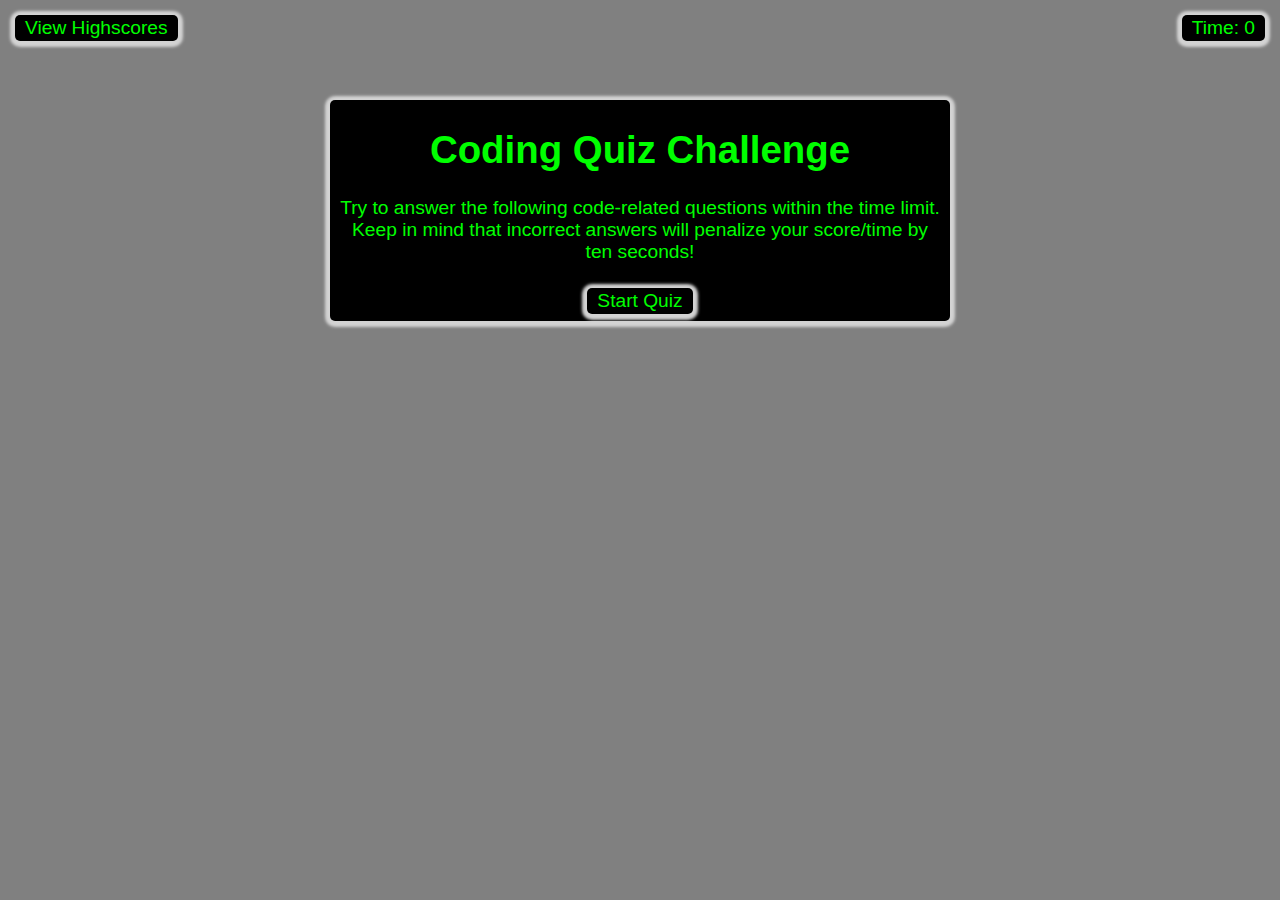
<file: index.html>
<!DOCTYPE html>
<html lang="en">

<head>
	<meta charset="UTF-8">
	<meta http-equiv="X-UA-Compatible" content="IE=edge">
	<meta name="viewport" content="width=device-width, initial-scale=1.0">
	<link rel="stylesheet" href="./assets/css/style.css">
	<title>Coding Quiz</title>
</head>

<body>
    <div class="scores"><a href="highscores.html">View Highscores</a></div>

    <div class="timer">Time: <span id="time">0</span></div>

    <div class="wrapper">
      <div id="start" class="start">
        <h1>Coding Quiz Challenge</h1>
        <p>
          Try to answer the following code-related questions within the time
          limit. Keep in mind that incorrect answers will penalize your
          score/time by ten seconds!
        </p>
        <button id="start">Start Quiz</button>
      </div>

      <div id="questions" class="hide">
        <h2 id="question-title"></h2>
        <div id="choices" class="choices"></div>
      </div>

      <div id="end" class="hide">
        <h2>All done!</h2>
        <p>Your final score is <span id="final-score"></span>.</p>
        <p>
          Enter initials: <input type="text" id="initials" max="3" />
          <button id="submit">Submit</button>
        </p>
      </div>

      <div id="feedback" class="feedback hide"></div>
    </div>

    <script src="./assets/js/questions.js"></script>
    <script src="./assets/js/logic.js"></script>
</body>

</html>
</file>
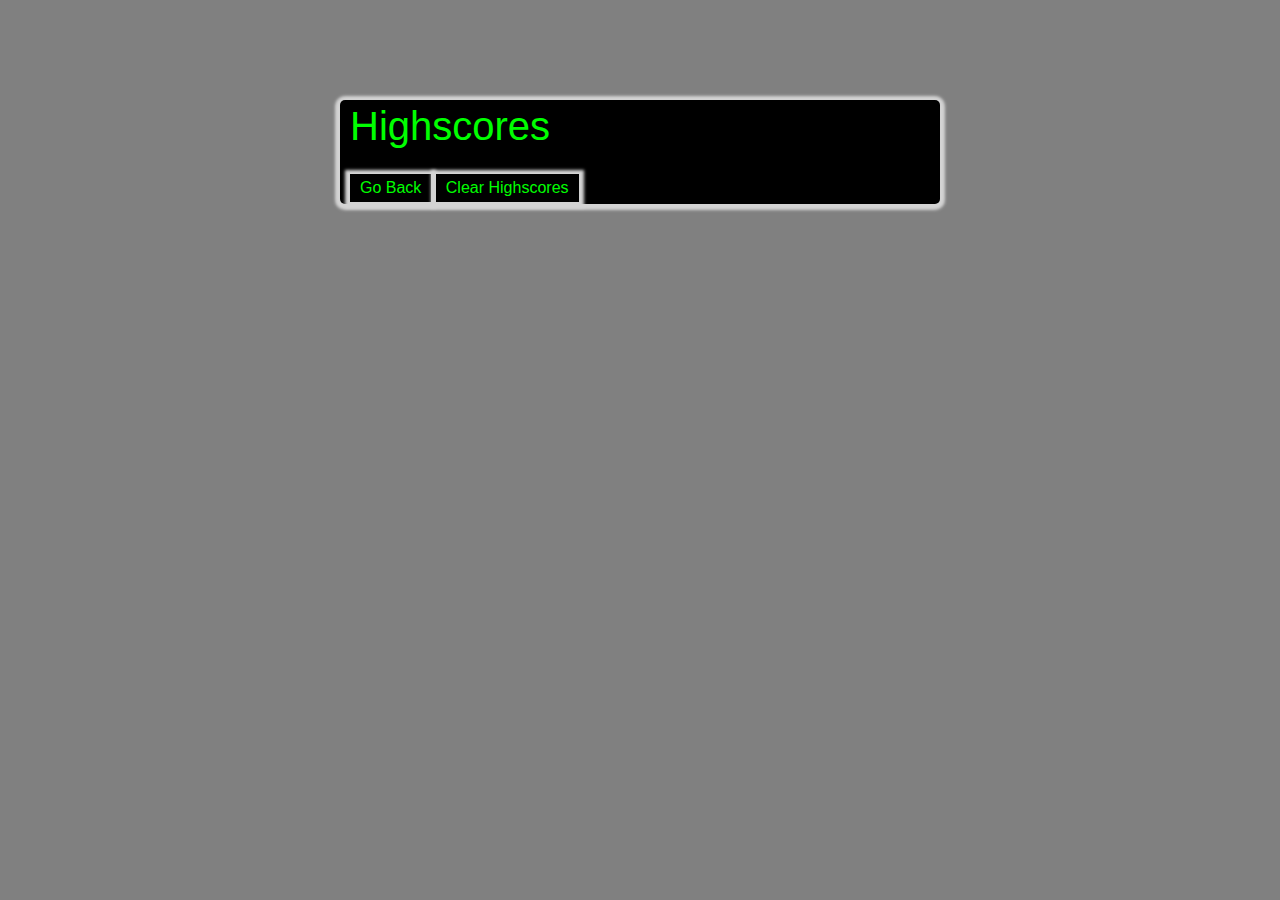
<file: highscores.html>
<!DOCTYPE html>
<html lang="en">

<head>
	<meta charset="UTF-8">
	<meta http-equiv="X-UA-Compatible" content="IE=edge">
	<meta name="viewport" content="width=device-width, initial-scale=1.0">
	<link rel="stylesheet" href="./assets/css/style.css">
	<link rel="stylesheet" href="https://stackpath.bootstrapcdn.com/bootstrap/4.3.1/css/bootstrap.min.css" integrity="sha384-ggOyR0iXCbMQv3Xipma34MD+dH/1fQ784/j6cY/iJTQUOhcWr7x9JvoRxT2MZw1T" crossorigin="anonymous">
	<title>HIGHSCORES</title>
</head>

<body class="high">
	<div class="wrapper">
		<h1>Highscores</h1>
		<ol id="highscores"></ol>
		<a href="index.html">
			<button>Go Back</button>
		</a>
		<button id="clear">Clear Highscores</button>
	</div>
	<script src="./assets/js/scores.js"></script>
</body>

</html>
</file>
<file: assets/css/style.css>
body {
	font-family: Arial;
	font-size: 120%;
	background-color: gray;
}

.high	{
	background-color: gray;
}

a {
	color: lime;
	text-decoration: none;
	transition: color 0.1s;
}

a:hover {
	color: #8570a5;
}

button {
	display: inline-block;
	margin: 5px;
	cursor: pointer;
	font-size: 100%;
	background-color: black;
	border-radius: 5px;
	padding: 2px 10px;
	color: lime;
	border: 0;
	transition: background-color 01s;
	box-shadow: lightgrey 0 1px 3px 5px;
}

button:hover {
	background-color: #8570a5;
}

.choices button {
	display: block;
}

input[type="text"] {
	font-size: 100%;
}

ol {
	padding-left: 0px;
	max-height: 400px;
	overflow: auto;
}

li {
	padding: 5px;
	list-style: decimal inside none;
}



.wrapper {
	margin: 100px auto 0 auto;
	max-width: 600px;
	cursor: pointer;
	font-size: 100%;
	background-color: black;
	border-radius: 5px;
	padding: 2px 10px;
	color: lime;
	border: 0;
	transition: background-color 01s;
	box-shadow: lightgrey 0 1px 3px 5px;
}

.hide {
	display: none;
}

.start {
	text-align: center;
}

.scores {
	position: absolute;
	top: 10px;
	left: 10px;
	margin: 5px;
	cursor: pointer;
	font-size: 100%;
	background-color: black;
	border-radius: 5px;
	padding: 2px 10px;
	color: lime;
	border: 0;
	transition: background-color 01s;
	box-shadow: lightgrey 0 1px 3px 5px;
}

a:visited{
	color: lime;
}

.feedback {
	font-style: italic;
	font-size: 120%;
	margin-top: 20px;
	padding-top: 10px;
	color: gray;
	border-top: 2px solid #ccc;
}

.timer {
	position: absolute;
	top: 10px;
	right: 10px;
	margin: 5px;
	cursor: pointer;
	font-size: 100%;
	background-color: black;
	border-radius: 5px;
	padding: 2px 10px;
	color: lime;
	border: 0;
	transition: background-color 01s;
	box-shadow: lightgrey 0 1px 3px 5px;
}
</file>
